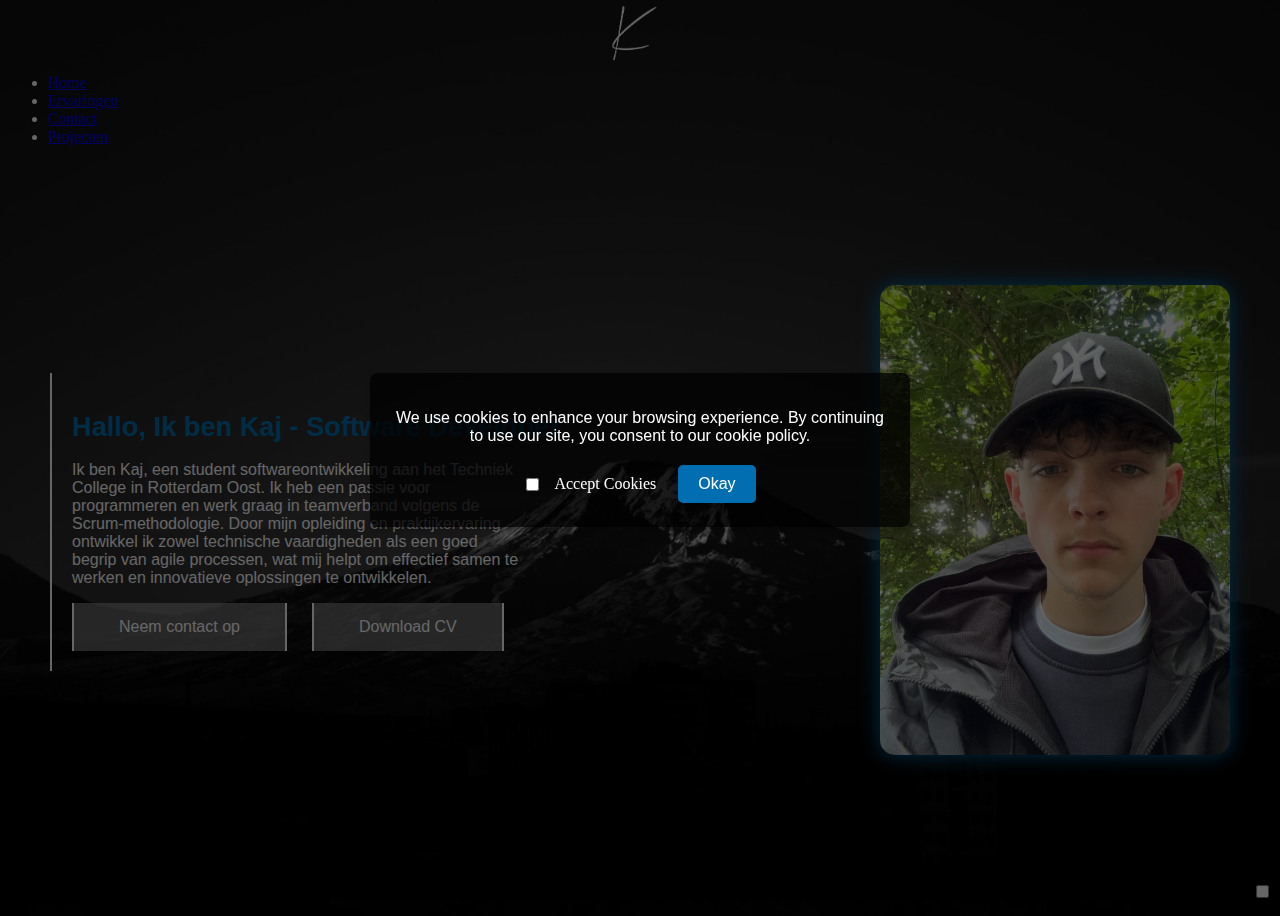
<file: index.html>
<!DOCTYPE html>
<html lang="en">
<head>
    <title>Home</title>
    <link rel="stylesheet" href="main.css">
    <link rel="java" href="mian.js">
    <meta charset="UTF-8">
    <meta name="viewport" content="width=device-width, initial-scale=1.0">
</head>
<body>
    <header>
        <a href="index.html">
        <img src="images/logo.png" alt="website logo">
        </a>
    </header>
    <nav>
        <ul>
            <li><a class="effect" href="index.html">Home</a></li>
            <li><a class="effect" href="Ervaringen.html">Ervaringen</a></li>
            <li><a class="effect" href="Contact.html">Contact</a></li>
            <li><a class="effect" href="Projecten.html">Projecten</a></li>
        </ul>
    </nav>
    <div class="index-main">
        <article class="about-me">
            <h1 class="text-about">Hallo, Ik ben Kaj - Software Developer</h1> 
            <p>Ik ben Kaj, een student softwareontwikkeling aan het Techniek College in Rotterdam Oost. Ik heb een passie voor programmeren
                 en werk graag in teamverband volgens de Scrum-methodologie. Door mijn opleiding en praktijkervaring ontwikkel ik zowel 
                 technische vaardigheden als een goed begrip van agile processen, wat mij helpt om effectief samen te werken en innovatieve 
                 oplossingen te ontwikkelen.</p>
                 <div class="buttons">
                    <button onclick="handleContactClick()" class="beffect">
                        <a href="Contact.html">Neem contact op</a>
                    </button>
                    <button onclick="handleDownloadClick()" class="beffect">
                        <a href="images/CV-KajvEs.pdf" download>Download CV</a>
                    </button>
                </div>                
        </article>
        <div>
            <img class="foto-me" src="images/Kaj.jpeg" alt="A foto of me" >      
        </div>
    </div>
    <div class="cookie-consent">
        <div class="cookie-content">
            <p>We use cookies to enhance your browsing experience. By continuing to use our site, you consent to our cookie policy.</p>
            <div class="check">
                <input type="checkbox" id="accept-cookies">
                <label for="accept-cookies">Accept Cookies</label>
                <button onclick="acceptCookies()">Okay</button>
            </div>  
        </div>
    </div>
    <footer>
        <label class="switch">
            <input type="checkbox" id="colorSwitchLabel">
            <span class="slider"></span>
        </label>
    </footer>
    <script src="main.js"></script>
</body>
</html>
</file>
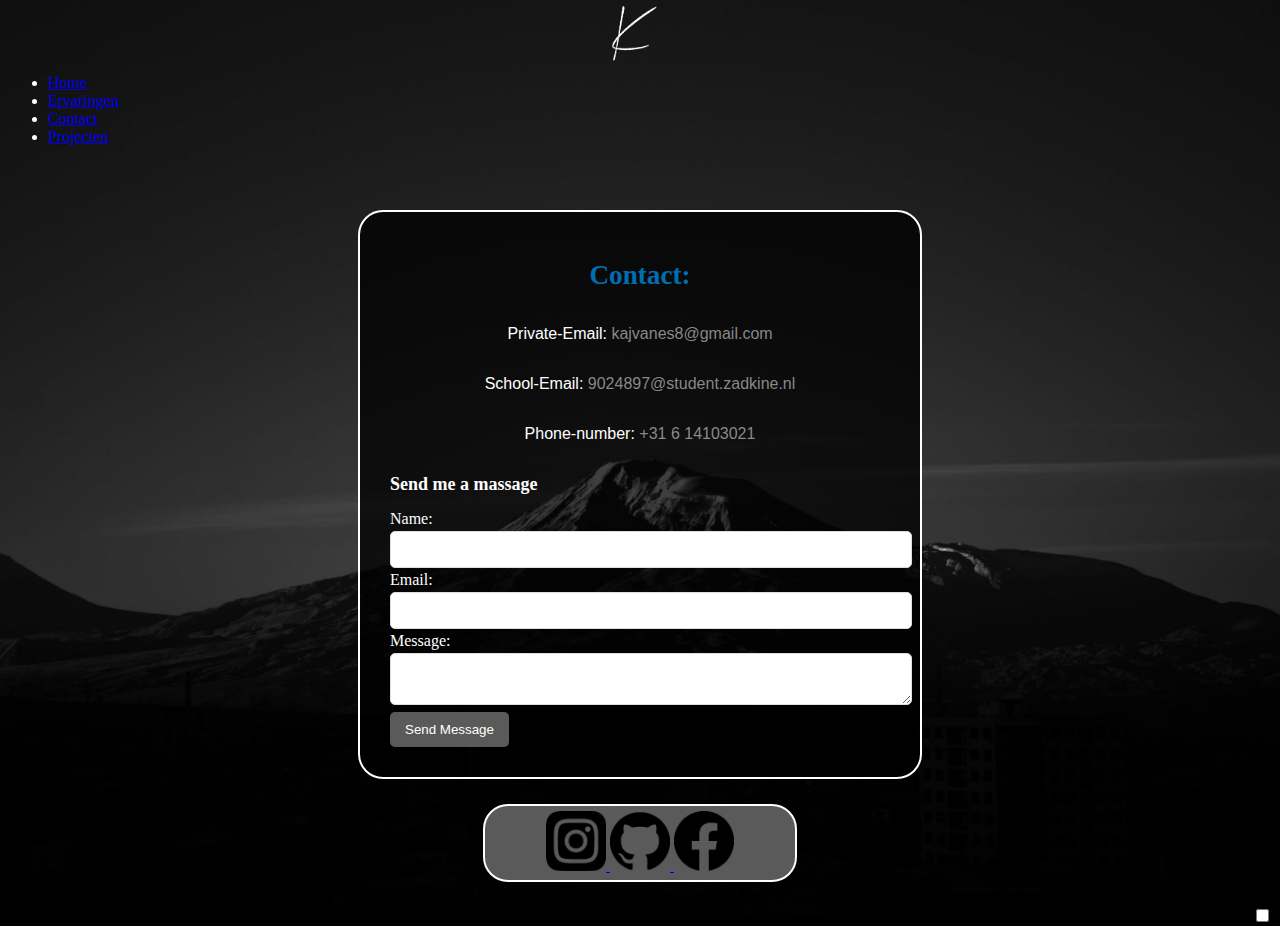
<file: Contact.html>
<!DOCTYPE html>
<html lang="en">
<head>
    <title>Contact</title>
    <link rel="stylesheet" href="main.css">
    <meta charset="UTF-8">
    <meta name="viewport" content="width=device-width, initial-scale=1.0">
</head>
<body>
    <header>
        <a href="index.html">
        <img src="images/logo.png" alt="website logo">
        </a>
    </header>
    <nav>
        <ul>
            <li><a class="effect" href="index.html">Home</a></li>
            <li><a class="effect" href="Ervaringen.html">Ervaringen</a></li>
            <li><a class="effect" href="Contact.html">Contact</a></li>
            <li><a class="effect" href="Projecten.html">Projecten</a></li>
        </ul>
    </nav>
    <main class="social-contact">
        <div class="contacts">
            <h1 class="text-roman">Contact:</h1>
            <p>Private-Email: 
                <a class="effect" href="mailto:kajvanes8@gmail.com">kajvanes8@gmail.com</a>
            </p>
            <p>School-Email: 
                <a class="effect" href="mailto:9024897@student.zadkine.nl">9024897@student.zadkine.nl</a>
            </p>
            <p>Phone-number: 
                <a class="effect" href="tel:+3114103021">+31 6 14103021</a>
            </p>
            <div class="contact-form">
                <h2 class="text-roman">Send me a massage</h2>
                <form id="mijnFormulier">
                    <label for="name">Name:</label>
                    <input type="text" id="name" name="name" required>
                    <label for="email">Email:</label>
                    <input type="email" id="email" name="email" required>
                    <label for="message">Message:</label>
                    <textarea id="message" name="message" required></textarea>
                    <button type="submit">Send Message</button>
                </form>
            </div>
        </div>
        <div class="socials">
            <a href="https://www.instagram.com/kaje_010/" aria-label="Instagram profile for kaje_010">
                <img src="images/instagram.png" alt="Instagram logo">
            </a>
            <a href="https://github.com/KajE879" aria-label="Github profile for KajE879">
                <img src="images/github.png" alt="Github logo">
            </a>
            <a href="https://www.facebook.com/profile.php?id=100084433671737" aria-label="Facebook profile for Kaj van Es">
                <img src="images/facebook.png" alt="Facebook logo">
            </a>
        </div>
    </main>
    <footer>
        <label class="switch">
            <input type="checkbox" id="colorSwitchLabel">
            <span class="slider"></span>
        </label>
    </footer>
    <script src="main.js"></script>
</body>
</html>
</file>
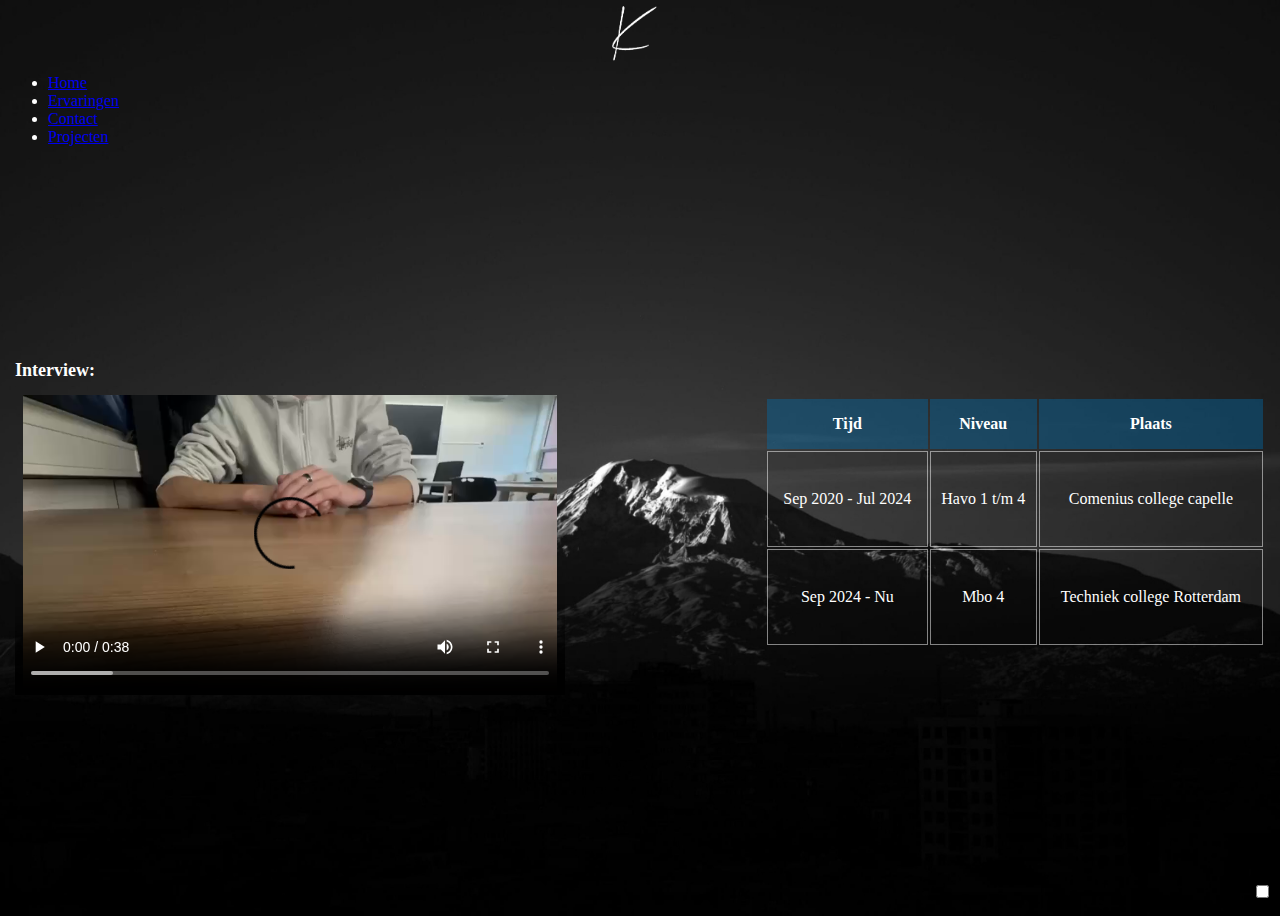
<file: Ervaringen.html>
<!DOCTYPE html>
<html lang="en"> 
<head>
    <title>Ervaringen</title>
    <link rel="stylesheet" href="main.css">
    <meta charset="UTF-8">
    <meta name="viewport" content="width=device-width, initial-scale=1.0">
</head>
<body>
    <header>
        <a href="index.html">
            <img src="images/logo.png" alt="website logo">
        </a>
    </header>
    <nav>
        <ul>
            <li><a class="effect" href="index.html">Home</a></li>
            <li><a class="effect" href="Ervaringen.html">Ervaringen</a></li>
            <li><a class="effect" href="Contact.html">Contact</a></li>
            <li><a class="effect" href="Projecten.html">Projecten</a></li>
        </ul>
    </nav>
    <div class="erv-main">
        <div>
            <a href="images/Video.mp4">
                <h2 class="effect">Interview:</h2>
            </a>
            <video controls>
                <source src="images/Video.mp4" type="video/mp4">
            </video>
        </div>  
        <table>
            <thead>
                <tr>
                    <th>Tijd</th>
                    <th>Niveau</th>
                    <th>Plaats</th>
                </tr>
                </thead>
                <tbody>
                <tr>
                    <td>Sep 2020 - Jul 2024</td>
                    <td>Havo 1 t/m 4</td>
                    <td>Comenius college capelle</td>
                </tr>
                <tr>
                    <td>Sep 2024 - Nu</td>
                    <td>Mbo 4</td>
                    <td>Techniek college Rotterdam</td>
                </tr>
            </tbody>
        </table>
    </div>
    <footer>
        <label class="switch">
            <input type="checkbox" id="colorSwitchLabel">
            <span class="slider"></span>
        </label>
    </footer>
    <script src="main.js"></script>
</body>
</html>
</file>
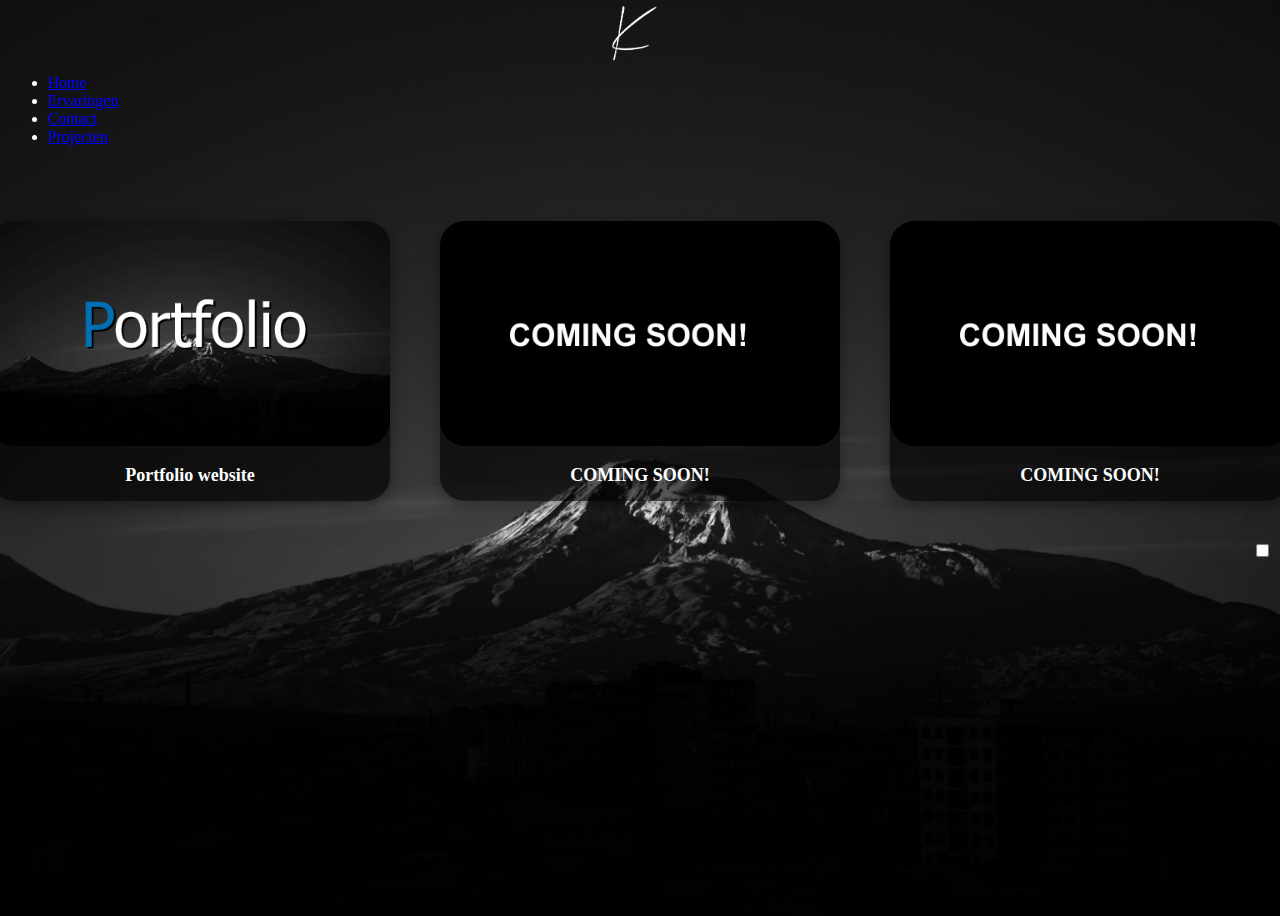
<file: Projecten.html>
<!DOCTYPE html>
<html lang="en">
<head>
    <title>Projecten</title>
    <link rel="stylesheet" href="main.css">
    <meta charset="UTF-8">
    <meta name="viewport" content="width=device-width, initial-scale=1.0">
</head>
<body>
    <header>
        <a href="index.html">
        <img src="images/logo.png" alt="website logo">
        </a>
    </header>
    <nav>
        <ul>
            <li><a class="effect" href="index.html">Home</a></li>
            <li><a class="effect" href="Ervaringen.html">Ervaringen</a></li>
            <li><a class="effect" href="Contact.html">Contact</a></li>
            <li><a class="effect" href="Projecten.html">Projecten</a></li>
        </ul>
    </nav>
    <div class="projects">
        <div class="polaroid">
            <a href="https://github.com/KajE879/portfolio-website" target="_blank">
                <img class="img-polaroid" src="images/portfolio.png" alt="logo for my portofolio website">
            </a>
            <div class="container">
                <a class="link-pol" href="https://github.com/KajE879/portfolio-website" target="_blank">
                    <h2>Portfolio website</h2>
                </a>
            </div>
        </div>
        <div class="polaroid">
            <a href="#">
                <img class="img-polaroid" src="images/Comingsoon.png" alt="">
            </a>
            <div class="container">
                <a class="link-pol" href="#">
                    <h2>COMING SOON!</h2>
                </a>
            </div>
        </div>
        <div class="polaroid">
            <a href="#">
                <img class="img-polaroid" src="images/Comingsoon.png" alt="">
            </a>
            <div class="container">
                <a class="link-pol" href="#">
                    <h2>COMING SOON!</h2>
                </a>
            </div>
        </div>
    </div>
    <footer>
        <label class="switch">
            <input type="checkbox" id="colorSwitchLabel">
            <span class="slider"></span>
        </label>
    </footer>
    <script src="main.js"></script>
</body>
</html>
</file>
<file: main.css>
/* ---Main--- */
body {
    height: 100vh;
    background: url(images/background.jpg) center no-repeat;
    background-size: cover;
    background-color: #000;
    color: white;
    h1 {
        font-family: sans-serif;
        color: #006eb0;
        font-size: 1.7em;
        transition: color 3s;
    }
    h2 {
        color: white;
        text-decoration: none;
        font-size: 1.125em;
    }
    p {
        font-family: Arial, sans-serif;
        font-size: 1em;
    }
}
/* ---Ervaringen--- */
.erv-main {
    display: flex;
    justify-content: center;
    align-items: center;
    min-height: 80vh;
    gap: 200px;
    a {
        text-decoration: none;
    }
    h2 {
        transition: color 0.5s;
    }
    video {
        height: 300px;
        width: 550px;
    }
    table {
        color: white;
        text-align: center;
        width: 500px;
        height: 250px;
        tr:hover td {
            background-color: rgba(0, 0, 0, 0.5);
        }
        thead {
            height: 50px;
            th {
                background-color: rgba(0, 109, 176, 0.4);
            }
        }
        td {
            border: 1px solid rgba(255, 255, 255, 0.5);
            transition: background-color 0.5s;
        }
    }
}
/* ---Header/Nav--- */
header {
    height: 50px;
    display: flex;
    align-items: center;
    justify-content: center;
    img {
        width: 75px;
    }
}
.desktop-nav {
    height: 40px;
    display: flex;
    align-items: center;
    justify-content: center;
    ul {
        display: flex;
        list-style: none;
        padding: 0;
        margin: 0;
        gap: 50px; 
        a {
            color: white;
            text-decoration: none;
            transition: color 0.5s;
            &:hover {
                color: #006eb0;
            }
        }
    }
}
.mobile-nav,
 .logo {
    display: none;
}
.hamburger-menu {
    position: absolute;
    right: 0;
    margin-top: 10px;
    display: none;
    background-color: white;
    padding: 5px 10px;
    border-radius: 5px;
    border: none;
    transition: background-color 0.5s;
    &:hover {
        background-color: #006eb0;
        transition: background-color 0.5s;
    }
}
@media screen and (max-width: 600px) {
    .desktop-nav {
        display: none;
    }
    .logo{
        display: block;
        width: 75px;
    }
    .mobile-nav {
        display: block;
        margin-left: -400px;
        transition: all 500ms;
        ul {
            display: flex;
            flex-direction: row;
            list-style: none;
            padding: 0;
            margin: 0;
            gap: 25px; 
            a {
                color: white;
                text-decoration: none;
                transition: color 0.5s;
                &:hover {
                    color: #006eb0;
                    transition: color 0.5s;
                }
            }
        }

    }
    .show-mobile-nav {
        margin-left: 0;
        transition: all 500ms;
    }
    .hamburger-menu { 
        display: block;
    }
}
/* ---Index--- */
.index-main {
    display: flex;
    justify-content: center;
    align-items: center;
    min-height: 80vh;
    gap: 300px;
    .foto-me {
        width: 350px;
        border-radius: 15px;
        box-shadow: 0 0 20px rgb(0, 110, 176);
    }
    article {
        text-align: left;
        padding: 20px;
        border-left: 2px solid white;
        a {
            text-decoration: none;
            color: white;
        }
        button {
            background-color: rgba(180, 180, 180, 0.5);
            padding: 15px 45px;
            border-left: 2px solid white;
            border-right: 2px solid white;
            border-top: none;
            border-bottom: none;
            color: white;
            text-align: center;
            display: inline-block;
            font-size: 1em;
            transition: background-color 0.5s;
            border-radius: 0px;
        }
        p {
            width: 450px;
        }
        .buttons {
            display: flex;
            gap: 25px;
            .beffect:hover {
                background-color: rgba(0, 109, 176, 0.5);
            }
        }
    }
}
/* ---Projecten--- */
.projects {
    display: flex;
    justify-content: center;
    align-items: center;
    min-height: 40vh;
    gap: 50px;
    margin-top: 35px;
    .polaroid {
        background-color: rgba(0, 0, 0, 0.66);
        box-shadow: 0 4px 8px rgba(0, 0, 0, 0.2), 0 6px 20px rgba(0, 0, 0, 0.19);
        width: 400px;
        border-radius: 25px;
        img {
            width: 400px;
            height: 225px;
            border-radius: 25px;
        }
        .container {
            text-align: center;
            a {
                text-decoration: none;
            }
        }
    }
}
/* ---Contact--- */
.social-contact {
    display: flex;
    justify-content: center;
    align-items: center;
    min-height: 80vh;
    flex-direction: column;
    gap: 25px;
    margin-top: 40px;
    .contacts {
      background-color: rgba(0, 0, 0, 0.75);
      border: 2px solid white;
      color: white;
      border-radius: 25px;
      display: flex;
      align-items: center;
      justify-content: center;
      flex-direction: column;
      padding: 30px;
      width: 500px;
      p a {
        text-decoration: none;
        color: rgba(180, 180, 180, 0.75);
        transition: color 0.5s;
      }
      h1 {
        font-family: 'Times New Roman', Times, serif;
      }
      .contact-form {
        width: 100%;
        h2 {
          margin-bottom: 15px;
          color: white;
          font-family: 'Times New Roman', Times, serif;
        }
        label {
          font-size: 1em;
          color: white;
        }
        input,
        textarea {
          width: 100%;
          padding: 10px;
          margin: 3px 0;
          border: 1px solid #ddd;
          border-radius: 5px;
          background-color: rgb(255, 255, 255);
        }
        button {
          padding: 10px 15px;
          color: #fff;
          background-color: rgba(180, 180, 180, 0.5);
          border: none;
          border-radius: 5px;
          transition: background-color 0.5s;
          &:hover {
            background-color: rgb(0, 110, 176);
          }
        }
      }
    }
    .socials {
      background-color: rgba(180, 180, 180, 0.5);
      border: 2px solid white;
      border-radius: 25px;
      padding: 5px;
      text-align: center;
      width: 300px;
      margin: 0 auto;
      img {
        width: 60px;
      }
    }
  }
/* ---Footer--- */
footer {
    display: flex;
    justify-content: right;
    align-items: bottom;
}
/* ---Cookie--- */
.cookie-consent {
    position: fixed;
    top: 0;
    left: 0;
    width: 100%;
    height: 100%;
    display: flex;
    justify-content: center;
    align-items: center;
    background: rgba(0, 0, 0, 0.6);
    z-index: 1000;
    .cookie-content {
        background: rgba(0, 0, 0, 0.75);
        padding: 20px;
        border-radius: 8px;
        box-shadow: 0 4px 8px rgba(0, 0, 0, 0.2);
        text-align: center;
        max-width: 500px;
        width: 90%;
        p {
            color: #fff;
        }
        label {
            color: #fff;
            margin-right: 15px;
        }
        button {
            background-color: rgb(0, 110, 176);
            border: none;
            color: white;
            padding: 10px 20px;
            font-size: 1em;
            margin: 4px 2px;
            border-radius: 5px;
            cursor: pointer;
            transition: background-color 0.3s;
            &:hover {
                background-color: rgb(0, 110, 176);
            }
        }
        .check {
            display: flex;
            align-items: center;
            justify-content: center;
            gap: 5px;
            input[type="checkbox"] {
                margin-right: 10px;
            }
        }
    }
}
/* ---Lightmode--- */
body.light-mode {
    background: url(images/bwhite.jpg) center no-repeat;
    background-size: cover;
    background-color: #cccccc;
    color: black;
    h2, p, nav a {
        color: black;
    }
    table {
        color: black;
        td {
            border: 1px solid rgba(0, 0, 0, 0.5);
        }
    }
    article {
        border-left: 2px solid rgb(0, 0, 0);
        button {
            border-left: 2px solid rgb(0, 0, 0);
            border-right: 2px solid rgb(0, 0, 0);
            border-top: none;
            border-bottom: none;
            background-color: rgba(80, 80, 80, 0.5);
        }
        a {
            color: black;
        }
    }
    .contacts {
        background-color: rgba(255, 255, 255, 0.75);
        border: 2px solid rgb(0, 0, 0);
        .contact-form {
            label {
                color: black;
            }
            input, 
            textarea { 
                background-color: rgb(200, 200, 200); 
                border: 1px solid #ffffff;
            }
        }
        a {
            color: rgba(80, 80, 80, 0.75);
            transition: color 0.5s;
            &:hover {
                color: rgb(0, 110, 176);
            }
        }
    }
    .socials {
        border: 2px solid black;
    }
    .polaroid  {
        background-color: rgba(255, 255, 255, 0.66);
    }
    .buttonlight {
        background-color: rgba(0, 0, 0);
        color: white;
        &:hover {
            background-color: rgb(0, 110, 176);
            transition: background-color 0.5s;
        }
    }
    .hamburger-menu {
        color: white;
        background-color: black;
        transition: background-color 0.5s;
        &:hover {
            background-color: #006eb0;
            transition: background-color 0.5s;
        }
    }
}
/* ---Lightmode Button--- */
.buttonlight {
    color: black;
    background-color: rgb(255, 255, 255);
    padding: 10px 20px;
    font-size: 1em;
    transition: background-color 0.5s;
    cursor: pointer;
    border: none;
    border-radius: 5px;
    &:hover {
        background-color: rgb(0, 110, 176);
        transition: background-color 0.5s;
    }
}
</file>
